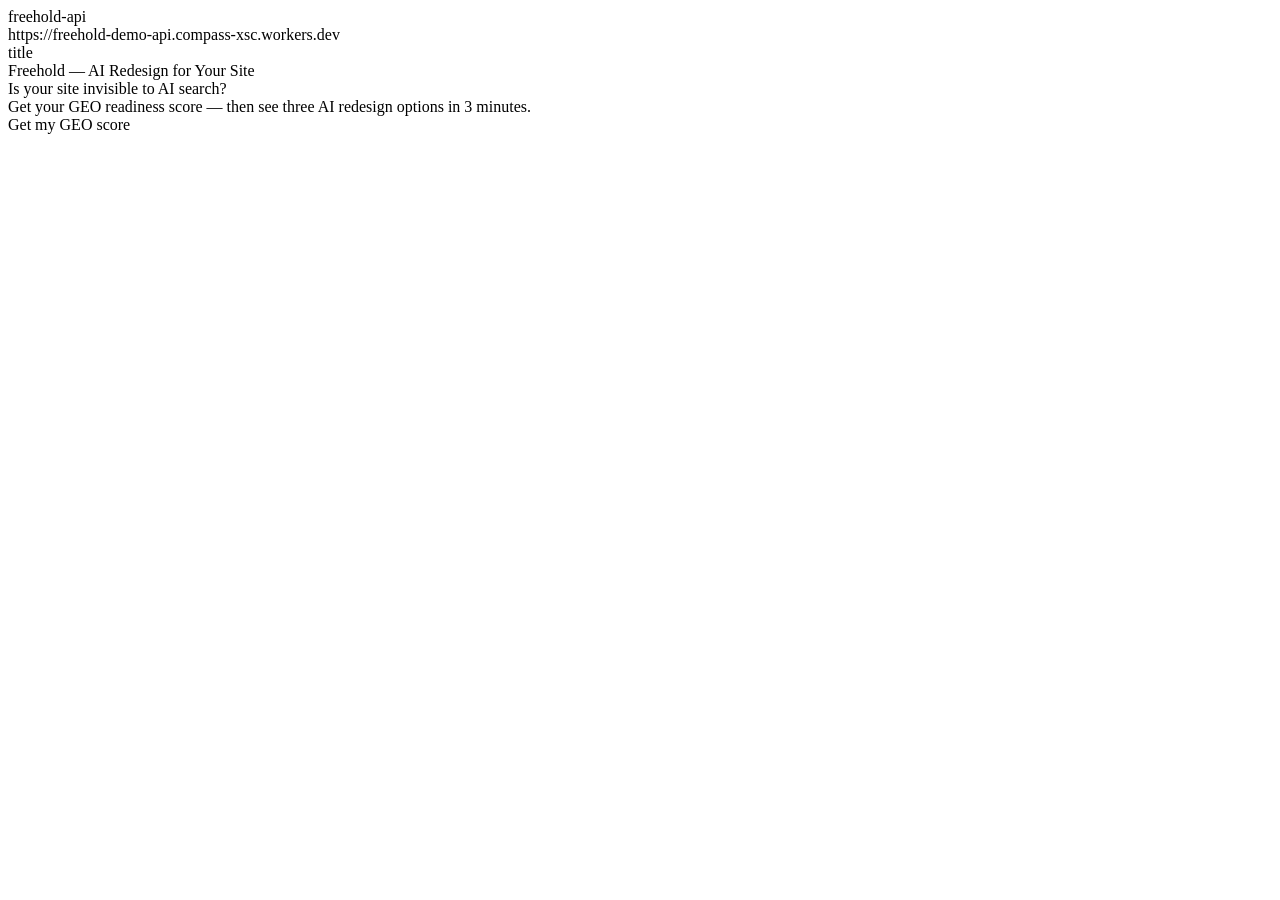
<file: content/index.html>
<!DOCTYPE html>
<html lang="en">
<body>
  <header></header>
  <main>
    <div>
      <div class="metadata">
        <div><div>freehold-api</div><div>https://freehold-demo-api.compass-xsc.workers.dev</div></div>
        <div><div>title</div><div>Freehold — AI Redesign for Your Site</div></div>
      </div>
    </div>
    <div>
      <div class="geo-url-input">
        <div><div>Is your site invisible to AI search?</div></div>
        <div><div>Get your GEO readiness score — then see three AI redesign options in 3 minutes.</div></div>
        <div><div>Get my GEO score</div></div>
      </div>
    </div>
  </main>
  <footer></footer>
</body>
</html>
</file>
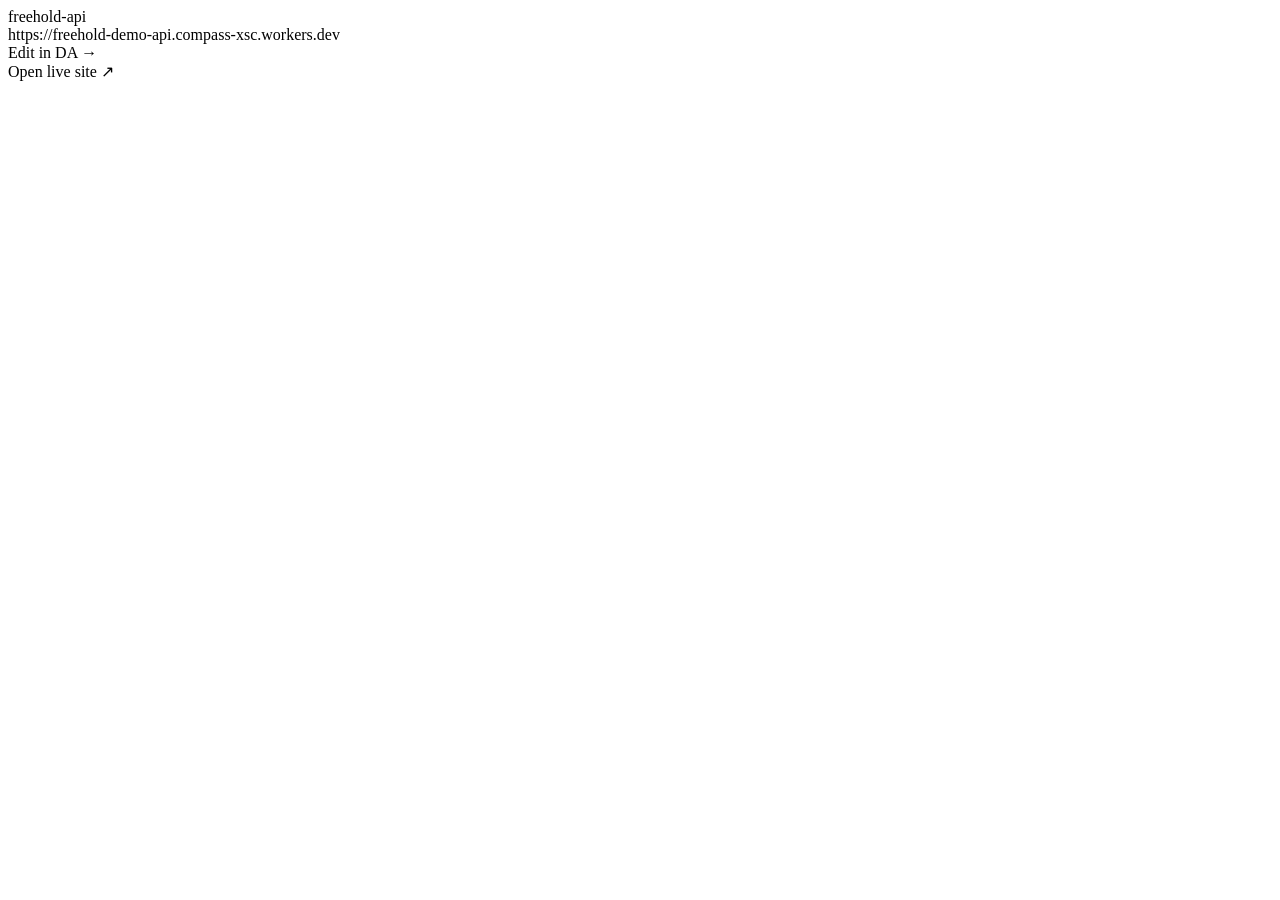
<file: content/live.html>
<!DOCTYPE html>
<html lang="en">
<body>
  <header></header>
  <main>
    <div>
      <div class="metadata">
        <div><div>freehold-api</div><div>https://freehold-demo-api.compass-xsc.workers.dev</div></div>
      </div>
    </div>
    <div>
      <div class="live-preview">
        <div><div>Edit in DA →</div></div>
        <div><div>Open live site ↗</div></div>
      </div>
    </div>
  </main>
  <footer></footer>
</body>
</html>
</file>
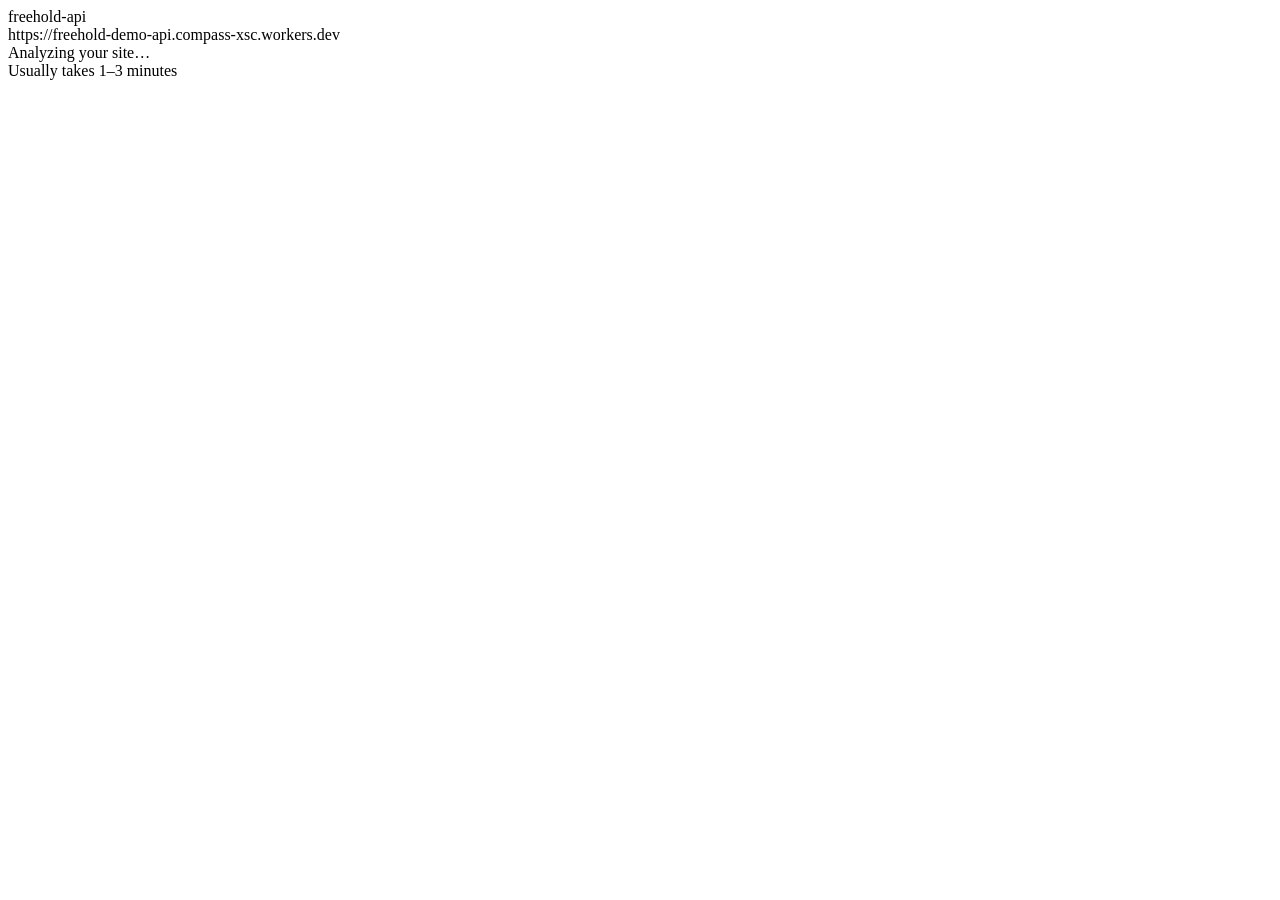
<file: content/pipeline-progress.html>
<!DOCTYPE html>
<html lang="en">
<body>
  <header></header>
  <main>
    <div>
      <div class="metadata">
        <div><div>freehold-api</div><div>https://freehold-demo-api.compass-xsc.workers.dev</div></div>
      </div>
    </div>
    <div>
      <div class="pipeline-progress">
        <div><div>Analyzing your site…</div></div>
        <div><div>Usually takes 1–3 minutes</div></div>
      </div>
    </div>
  </main>
  <footer></footer>
</body>
</html>
</file>
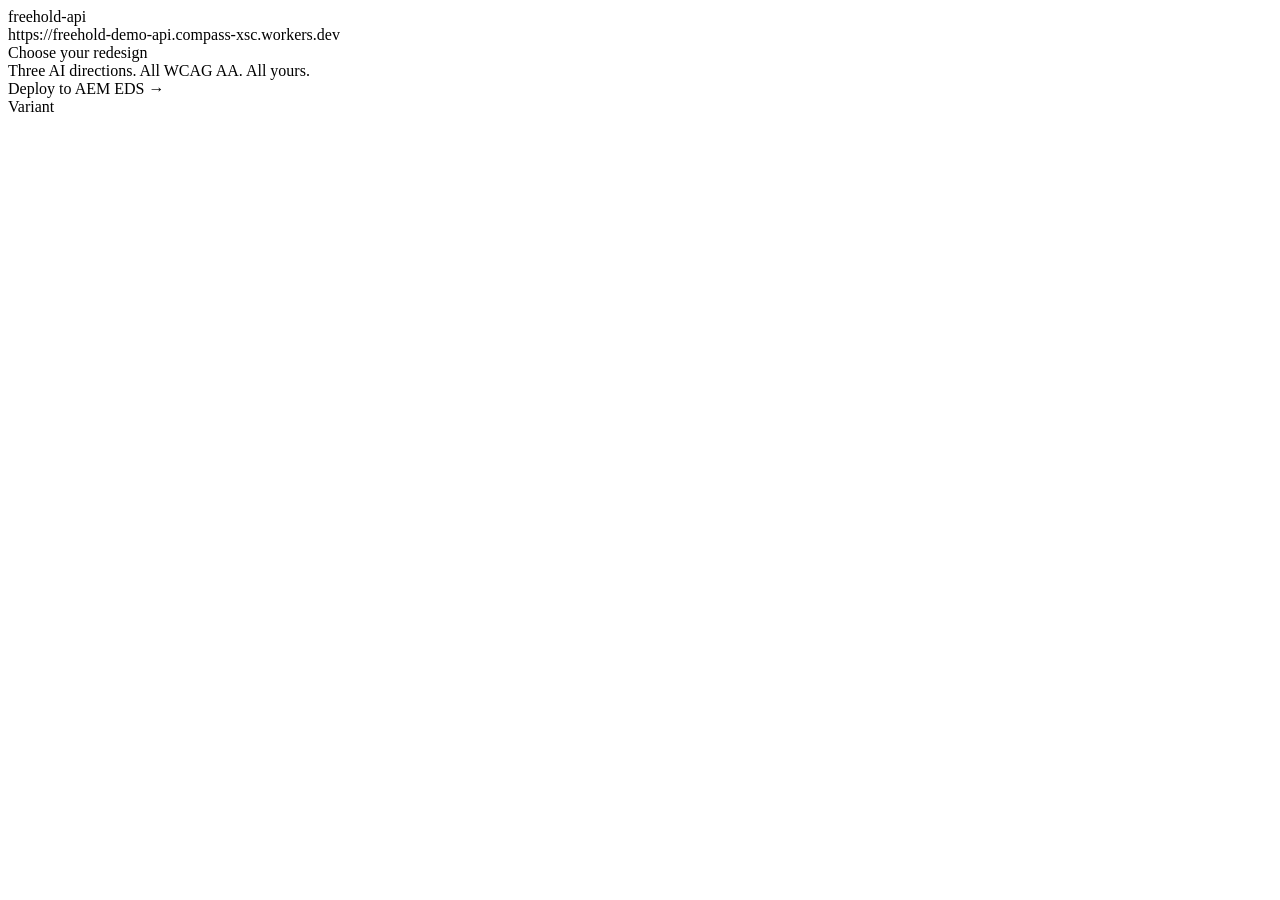
<file: content/variant-picker.html>
<!DOCTYPE html>
<html lang="en">
<body>
  <header></header>
  <main>
    <div>
      <div class="metadata">
        <div><div>freehold-api</div><div>https://freehold-demo-api.compass-xsc.workers.dev</div></div>
      </div>
    </div>
    <div>
      <div class="variant-picker">
        <div><div>Choose your redesign</div></div>
        <div><div>Three AI directions. All WCAG AA. All yours.</div></div>
      </div>
    </div>
    <div>
      <div class="eds-deploy-bar">
        <div><div>Deploy to AEM EDS →</div></div>
        <div><div>Variant</div></div>
      </div>
    </div>
  </main>
  <footer></footer>
</body>
</html>
</file>
